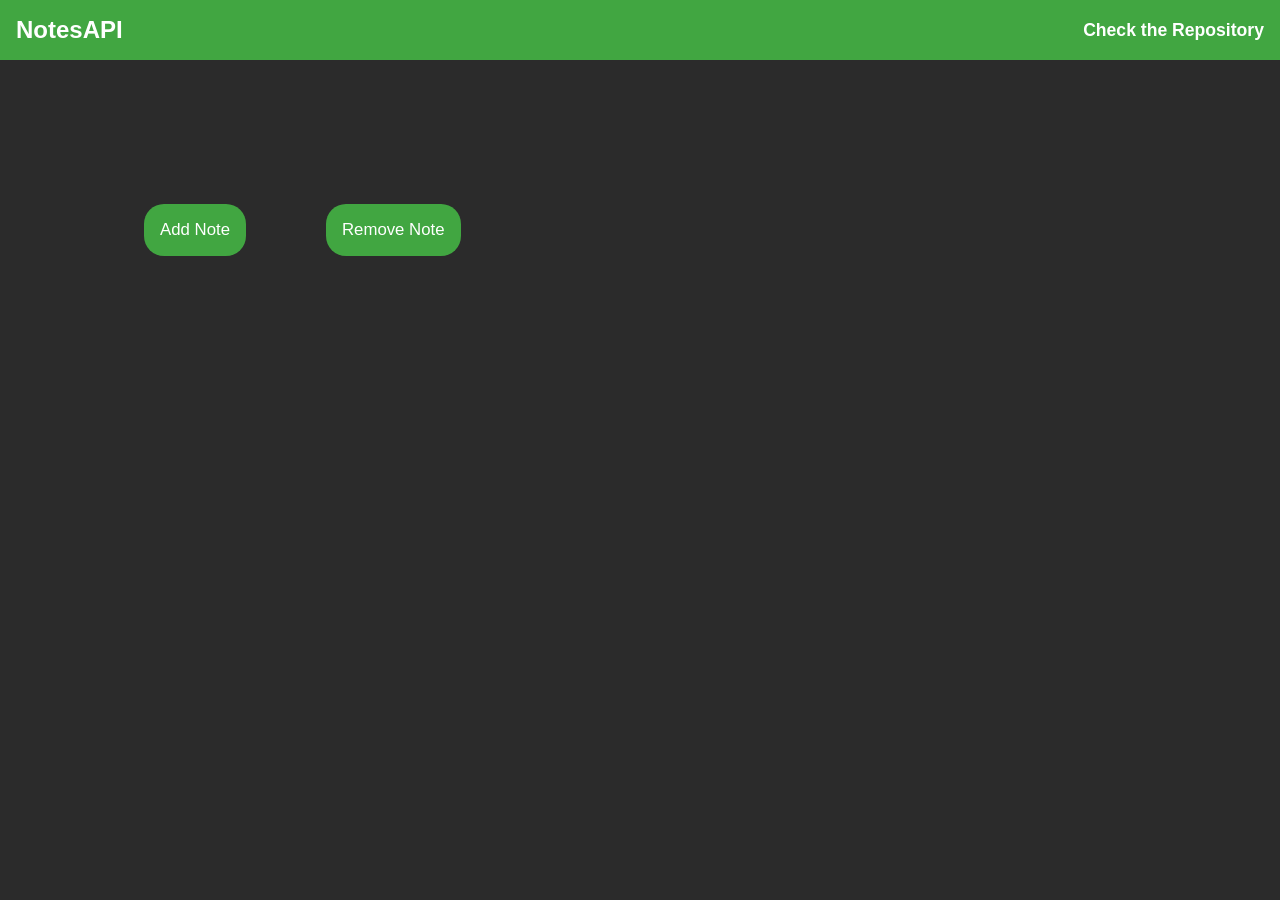
<file: Projects/notesAPIClient/index.html>
<!DOCTYPE html>
<html lang="en">
<head>
    <meta charset="UTF-8">
    <meta name="viewport" content="width=device-width, initial-scale=1.0">
    <link rel="stylesheet" href="styleSheets/style.css">
    <script src = "scripts/script.js" defer></script>
    <title>NotesAPI</title>
</head>
<body>
    <nav>
        <h1>NotesAPI</h1>
        <h2 class="nav-right-h2">Check the Repository</h2>
    </nav>
    <main>
        <ul id="note-list">

        </ul>
        <div class="button-container">
            <button id="add-note">Add Note</button>
            <button id = "remove-note">Remove Note</button>
        </div>
    </main>
</body>
</html>
</file>
<file: Projects/notesAPIClient/styleSheets/style.css>
* {
    padding: 0;
    margin: 0;
    color:white;
}

body {
    background-color: rgb(43, 43, 43);
    font-family: Arial, Helvetica, sans-serif;
}

nav {
    display: flex;
    padding: 1rem;
    align-items: center;

    background-color:rgb(65, 166, 65);
    color: white;
}

.nav-right-h2 {
    margin-left: auto;
    font-size: 1.1rem;
}

main {
    margin:4rem;
}

main ul {
    display: flex;
    flex-direction: column;
    gap: 2rem;
}

.note-p {
    font-size: 1.5rem;
    color: white;
}

.button-container {
    display: flex;
    gap:5rem;
    margin:5rem;
}

.button-container button {
    text-decoration: none;
    padding: 1rem;
    color: white;
    background-color: rgb(65, 166, 65);
    border: none;
    border-radius: 20px;
    font-size: 1.05rem;
}

.button-container button:active {
    background-color: rgb(33, 85, 33);
    color: rgba(128, 128, 128, 0);
}
</file>
